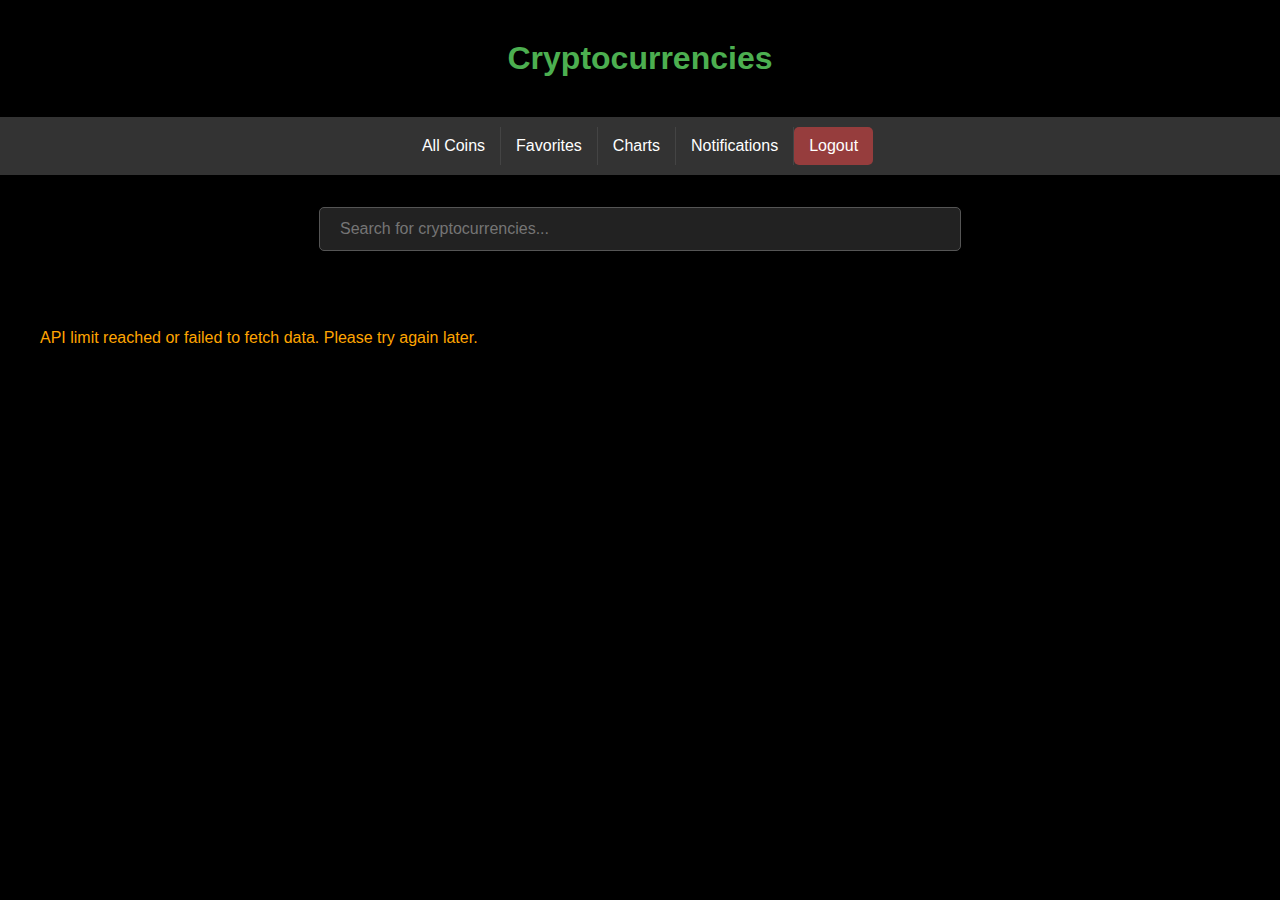
<file: dashboard.html>
<!DOCTYPE html>
<html lang="en">
<head>
    <meta charset="UTF-8">
    <meta name="viewport" content="width=device-width, initial-scale=1.0">
    <title>Cryptocurrency Search</title>
    <style>
            /* General body styling */
            body {
                font-family: Arial, sans-serif;
                margin: 0;
                padding: 0;
                background-color: #000; /* Black background */
                color: #fff; /* White text */
                display: flex;
                flex-direction: column;
                align-items: center;
            }
    
            /* Main title styling */
            h1 {
                color: #4CAF50; /* Green color */
                margin: 40px 20px;
                text-align: center;
                font-size: 2rem;
            }
    
            /* Navigation bar styling */
            #navBar {
                width: 100%;
                background-color: #333; /* Dark background */
                display: flex;
                flex-wrap: wrap;
                justify-content: center;
                padding: 10px 20px;
            }
    
            /* Styling for navigation links */
            #navBar a {
                color: #fff;
                padding: 10px 15px;
                text-decoration: none;
                text-align: center;
                font-size: 1rem;
                border-right: 1px solid #444;
            }
    
            /* Remove border from last nav link */
            #navBar a:last-child {
                border-right: none;
            }
    
            /* Hover effect for navigation links */
            #navBar a:hover {
                background-color: #ddd;
                color: #000;
            }
    
            /* Search bar styling */
            #searchBar {
                width: 90%;
                max-width: 600px;
                padding: 12px 20px;
                margin: 2rem 0;
                font-size: 1rem;
                border: 1px solid #555;
                border-radius: 5px;
                background-color: #222;
                color: #fff;
            }
    
            /* Grid layout for cryptocurrency list */
            #cryptoList {
                display: grid;
                grid-template-columns: repeat(auto-fit, minmax(280px, 1fr));
                gap: 20px;
                width: 100%;
                max-width: 1200px;
                margin: 10px 0;
                padding: 20px;
            }
    
            /* Styling for individual crypto cards */
            .crypto-card {
                background: rgba(255, 255, 255, 0.1);
                border: 1px solid rgba(255, 255, 255, 0.2);
                border-radius: 8px;
                padding: 20px;
                box-shadow: 0 4px 8px rgba(255, 255, 255, 0.2);
                text-align: center;
            }
    
            /* Title styling within each crypto card */
            .crypto-card h3 {
                margin: 0 0 10px;
                color: #fff;
                font-size: 1.2rem;
            }
    
            /* Description styling within each crypto card */
            .crypto-card p {
                margin: 10px 0;
                color: #ccc;
                font-size: 0.9rem;
            }
    
            /* Button styling within each crypto card */
            .crypto-card button {
                padding: 8px 12px;
                font-size: 0.9rem;
                color: #000000;
                background-color: #b46c4a;
                border: none;
                border-radius: 5px;
                cursor: pointer;
                margin: 5px;
            }
    
            /* Modal styling */
            .modal {
                display: none;
                position: fixed;
                z-index: 1000;
                left: 0;
                top: 0;
                width: 100%;
                height: 100%;
                background-color: rgba(0, 0, 0, 0.9);
                justify-content: center;
                align-items: center;
            }
    
            /* Modal content styling */
            .modal-content {
                background-color: rgba(255, 255, 255, 0.1);
                padding: 20px;
                border-radius: 8px;
                width: 90%;
                max-width: 500px;
                color: #fff;
                text-align: center;
            }
    
            /* Close button styling within modal */
            .close-btn {
                background-color: #ff4444;
                border: none;
                color: white;
                padding: 10px 15px;
                font-size: 1rem;
                border-radius: 5px;
                cursor: pointer;
                margin-top: 20px;
            }
    
            /* Responsive design using media queries */
            @media (max-width: 768px) {
                h1 {
                    font-size: 1.5rem;
                }
    
                #navBar a {
                    font-size: 0.9rem;
                    padding: 8px 12px;
                }

                #searchBar {
                    max-width: 100%;
                    font-size: 0.9rem;
                }

                #cryptoDetails h1 {
                    font-size: 1.5rem;
                }
                #cryptoDetails p {
                    font-size: 0.9rem;
                }

                .close-btn {
                    padding: 8px 12px;
                    font-size: 0.9rem;
                }
    
                .crypto-card {
                    padding: 15px;
                    margin: 3.5px;
                }
    
                .crypto-card h3 {
                    font-size: 1rem;
                }
    
                .crypto-card p {
                    font-size: 0.8rem;
                }
    
                .crypto-card button {
                    font-size: 0.8rem;
                    padding: 6px 10px;
                }
    
                .modal-content {
                    padding: 15px;
                }
            }
    
            @media (max-width: 480px) {
                h1 {
                    font-size: 1.2rem;
                    margin: 20px 10px;
                }
    
                #navBar a {
                    font-size: 0.8rem;
                    padding: 6px 10px;
                }

                #searchBar {
                    max-width: 100%;
                    font-size: 0.8rem;
                }

                #cryptoDetails h1 {
                    font-size: 1.2rem;
                }
                #cryptoDetails p {
                    font-size: 0.8rem;
                }

                .close-btn {
                    padding: 7px 11px;
                    font-size: 0.7rem;
                }
    
                .crypto-card h3 {
                    font-size: 0.9rem;
                }
    
                .crypto-card p {
                    font-size: 0.7rem;
                }
    
                .crypto-card button {
                    font-size: 0.7rem;
                    padding: 5px 8px;
                }
            }
        </style>
</head>
<body>
    <!-- Main Content Section -->
    <h1>Cryptocurrencies</h1>

    <!-- Navigation Bar -->
    <div id="navBar">
        <a href="dashboard.html">All Coins</a>
        <a href="favorites.php">Favorites</a>
        <a href="charts.html">Charts</a>
        <a href="set_notification.php">Notifications</a>
        <a href="logout.php" style="background-color: #963d3d; border-radius: 5px;">Logout</a>
    </div>

    <!-- Search Bar for Filtering Cryptos -->
    <input type="text" id="searchBar" placeholder="Search for cryptocurrencies..." oninput="filterCryptos()" />
    <div id="cryptoList"></div>

    <!-- Modal for displaying cryptocurrency details -->
    <div id="cryptoModal" class="modal">
        <div class="modal-content">
            <div id="cryptoDetails"></div>
            <button class="close-btn" onclick="closeModal()">Close</button>
        </div>
    </div>

    <script>
        const CACHE_KEY = 'cryptosData'; // Key to store data in localStorage
        const CACHE_TIMESTAMP_KEY = 'cryptosDataTimestamp'; // Key to store timestamp of the cache
        const CACHE_EXPIRY_TIME = 10 * 60 * 1000; // Cache expiration time (10 minutes)
        let allCryptos = []; // To hold the cryptocurrency data
    
        // Fetch cryptocurrency data
        async function fetchCryptos() {
            const cachedData = localStorage.getItem(CACHE_KEY);
            const cachedTimestamp = localStorage.getItem(CACHE_TIMESTAMP_KEY);
    
            if (cachedData && cachedTimestamp && (Date.now() - cachedTimestamp < CACHE_EXPIRY_TIME)) {
                console.log('Using cached cryptocurrency data');
                allCryptos = JSON.parse(cachedData);
                displayCryptos(allCryptos);
            } else {
                try {
                    console.log('Fetching new cryptocurrency data');
                    const response = await fetch('fetch_cryptos.php');
                    if (!response.ok) throw new Error('Failed to fetch cryptocurrency data');
                    allCryptos = await response.json();
                    localStorage.setItem(CACHE_KEY, JSON.stringify(allCryptos)); // Cache data
                    localStorage.setItem(CACHE_TIMESTAMP_KEY, Date.now()); // Update timestamp
                    displayCryptos(allCryptos);
                    startPriceUpdates();
                } catch (error) {
                    console.error('Error fetching cryptocurrencies:', error);
                    document.getElementById('cryptoList').innerHTML = "<p style='color:orange;'>API limit reached or failed to fetch data. Please try again later.</p>";
                }
            }
        }
    
        // Display cryptocurrency cards
        function displayCryptos(cryptos) {
            const container = document.getElementById('cryptoList');
            container.innerHTML = '';
            cryptos.forEach(crypto => {
                const div = document.createElement('div');
                div.className = 'crypto-card';
                div.id = `crypto-${crypto.id}`;
                div.innerHTML = `
                    <h3>${crypto.name} (${crypto.symbol.toUpperCase()})</h3>
                    <p>Price: $<span class="crypto-price">${crypto.current_price.toFixed(2)}</span></p>
                    <button style="background-color:yellowgreen;" onclick="viewDetails('${crypto.id}')">View Details</button>
                    <button onclick="addToFavorites('${crypto.id}', '${crypto.name}')">Add to Favorites</button>
                `;
                container.appendChild(div);
            });
        }
    
        // Periodically update prices
        async function updatePrices() {
            try {
                const response = await fetch(`fetch_cryptos.php?ts=${Date.now()}`);
                const updatedCryptos = await response.json();
    
                updatedCryptos.forEach(updatedCrypto => {
                    const cryptoCard = document.getElementById(`crypto-${updatedCrypto.id}`);
                    if (cryptoCard) {
                        const priceElement = cryptoCard.querySelector('.crypto-price');
                        priceElement.textContent = updatedCrypto.current_price.toFixed(2);
                    }
                });
    
                allCryptos = updatedCryptos;
                localStorage.setItem(CACHE_KEY, JSON.stringify(updatedCryptos)); // Update cache
                localStorage.setItem(CACHE_TIMESTAMP_KEY, Date.now()); // Update timestamp
            } catch (error) {
                console.error('Failed to update cryptocurrency prices:', error);
            }
        }
    
        // Start periodic price updates every 10 seconds
        function startPriceUpdates() {
            setInterval(updatePrices, 10000); // Update every 10 seconds
        }
    
        // Filter cryptocurrencies based on search input
        function filterCryptos() {
            const query = document.getElementById('searchBar').value.toLowerCase();
            const filteredCryptos = allCryptos.filter(crypto =>
                crypto.name.toLowerCase().includes(query) || crypto.symbol.toLowerCase().includes(query)
            );
            displayCryptos(filteredCryptos);
        }
    
        // Add cryptocurrency to favorites
        async function addToFavorites(cryptoId, cryptoName) {
            try {
                const response = await fetch('add_favorite.php', {
                    method: 'POST',
                    headers: {
                        'Content-Type': 'application/x-www-form-urlencoded',
                    },
                    body: new URLSearchParams({ crypto_id: cryptoId }),
                });
    
                const result = await response.text();
                alert(result.includes("Added to favorites") ? `${cryptoName} added to favorites!` : result);
            } catch (error) {
                console.error('Failed to add to favorites:', error);
                alert('Failed to add to favorites. Please try again.');
            }
        }
    
        // View detailed cryptocurrency information
        async function viewDetails(cryptoId) {
            try {
                const response = await fetch(`https://api.coingecko.com/api/v3/coins/${cryptoId}`);
                const crypto = await response.json();
    
                const container = document.getElementById('cryptoDetails');
                container.innerHTML = `
                    <h1>${crypto.name} (${crypto.symbol.toUpperCase()})</h1>
                    <p>Current Price: $${crypto.market_data.current_price.usd}</p>
                    <p>Market Cap: $${crypto.market_data.market_cap.usd}</p>
                    <p>24h High: $${crypto.market_data.high_24h.usd}</p>
                    <p>24h Low: $${crypto.market_data.low_24h.usd}</p>
                `;
    
                const modal = document.getElementById('cryptoModal');
                modal.style.display = 'flex'; // Show modal
            } catch (error) {
                console.error('Failed to fetch cryptocurrency details:', error);
            }
        }
    
        // Close details modal
        function closeModal() {
            document.getElementById('cryptoModal').style.display = 'none';
        }
    
        // Fetch data on page load
        fetchCryptos();
    </script>
    
</body>
</html>
</file>
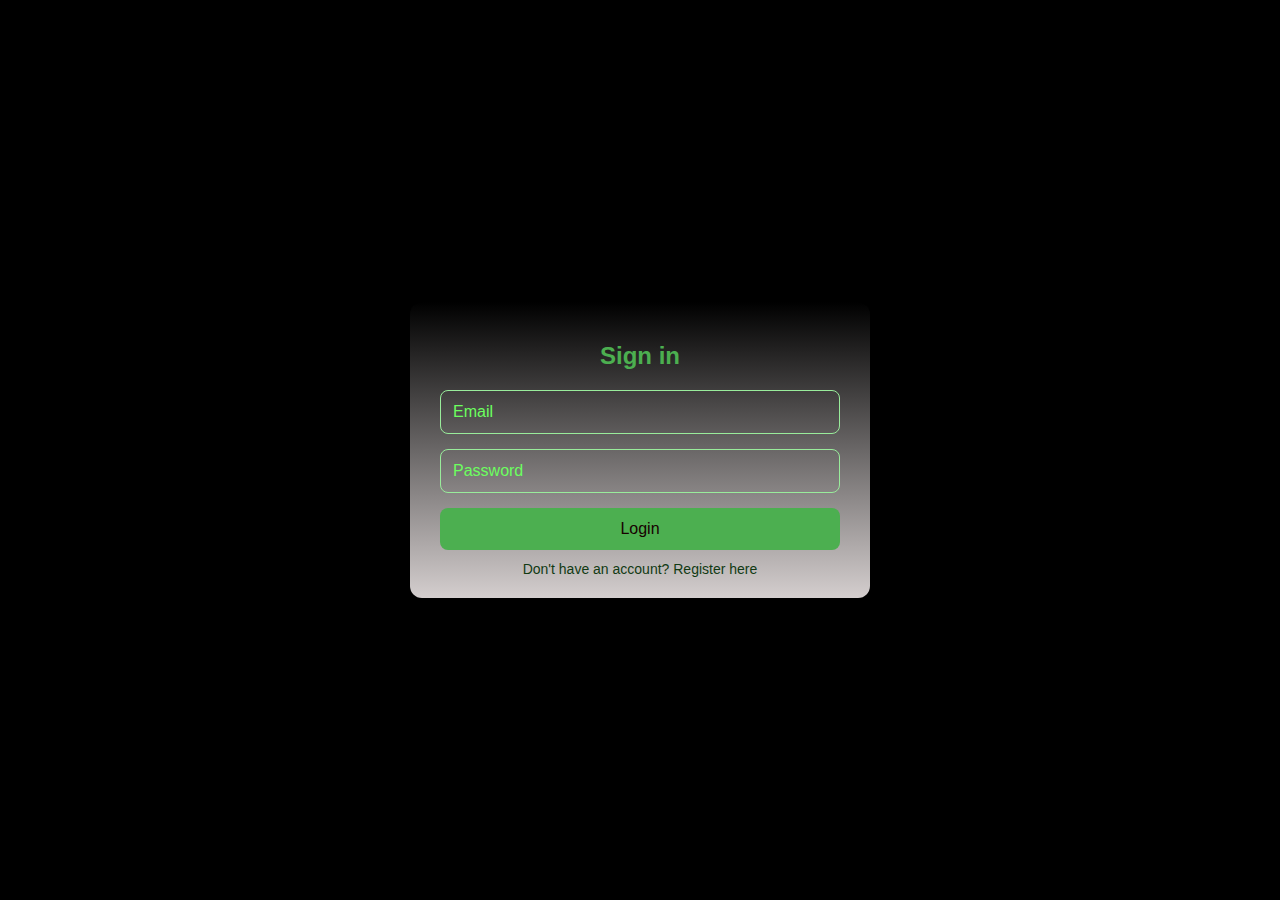
<file: login_form.html>
<!DOCTYPE html>
<html lang="en">
<head>
    <meta charset="UTF-8">
    <meta name="viewport" content="width=device-width, initial-scale=1.0">
    <title>Login</title>
    <style>
        /* General body styling */
        body {
            font-family: Arial, sans-serif;
            background-color: #000;
            color: #1b1b1b;
            margin: 0;
            padding: 0;
            display: flex;
            justify-content: center;
            align-items: center;
            height: 100vh;
        }

        .login-container {
            background-color: transparent;
            padding: 20px 30px;
            border-radius: 12px;
            background-color: #000000;
            background-image: linear-gradient(180deg, #000000 0%, #d4cece 100%);
            border: none;
            box-shadow: 0 8px 16px rgba(0, 0, 0, 0.2);
            width: 100%;
            max-width: 400px;
        }

        h2 {
            margin-bottom: 20px;
            text-align: center;
            font-size: 24px;
            color: #4CAF50;
        }

        form {
            display: flex;
            flex-direction: column;
        }

        input {
            margin-bottom: 15px;
            background-color: transparent;
            padding: 12px;
            font-size: 16px;
            color: #000000;
            border: 1px solid #99ec9b;
            border-radius: 8px;
            transition: border-color 0.3s, box-shadow 0.3s;
        }

        input:focus {
            border-color: #99ec9b;
            box-shadow: 0 0 5px rgba(27, 27, 27, 0.5);
            outline: none;
        }

        input::placeholder {
            color: #6cff5f;
            font-size: 16px;
            opacity: 1;
        }

        input:focus::placeholder {
            color: #84c986;
        }

        button {
            padding: 12px;
            font-size: 16px;
            background-color: #4CAF50;
            color: rgb(24, 0, 0);
            border: none;
            border-radius: 8px;
            cursor: pointer;
            transition: background-color 0.3s, transform 0.2s;
        }

        button:hover {
            background-color: #45a049;
            transform: translateY(-2px);
        }

        .message {
            text-align: center;
            margin-top: 15px;
            color: red;
            display: none;
        }

        .register-link {
            margin-top: 10px;
            text-align: center;
        }

        .register-link a {
            color: #113a13;
            text-decoration: none;
            font-size: 14px;
            transition: color 0.3s;
        }

        .register-link a:hover {
            text-decoration: underline;
        }

        @media (max-width: 480px) {
            .login-container {
                padding: 15px;
            }

            h2 {
                font-size: 20px;
            }

            input, button {
                font-size: 14px;
            }
        }
    </style>
</head>
<body>
    <div class="login-container">
        <h2>Sign in</h2>
        <div class="message" id="loginMessage"></div>
        <form id="loginForm" method="POST" action="login.php">
            <input type="email" name="email" placeholder="Email" required>
            <input type="password" name="password" placeholder="Password" required>
            <button type="submit">Login</button>
        </form>
        <!-- Register link -->
        <div class="register-link">
            <a href="register.php">Don't have an account? Register here</a>
        </div>
    </div>

    <script>
        document.getElementById('loginForm').onsubmit = async (e) => {
            e.preventDefault();

            const formData = new FormData(e.target);

            try {
                const response = await fetch('login.php', {
                    method: 'POST',
                    body: formData,
                });

                const result = await response.text();

                document.getElementById('loginMessage').textContent = result;

                if (result.includes('Login successful')) {
                    window.location.href = 'dashboard.html';
                }
            } catch (error) {
                document.getElementById('loginMessage').textContent = 'Error: Unable to login.';
            }
        };
    </script>
</body>
</html>
</file>
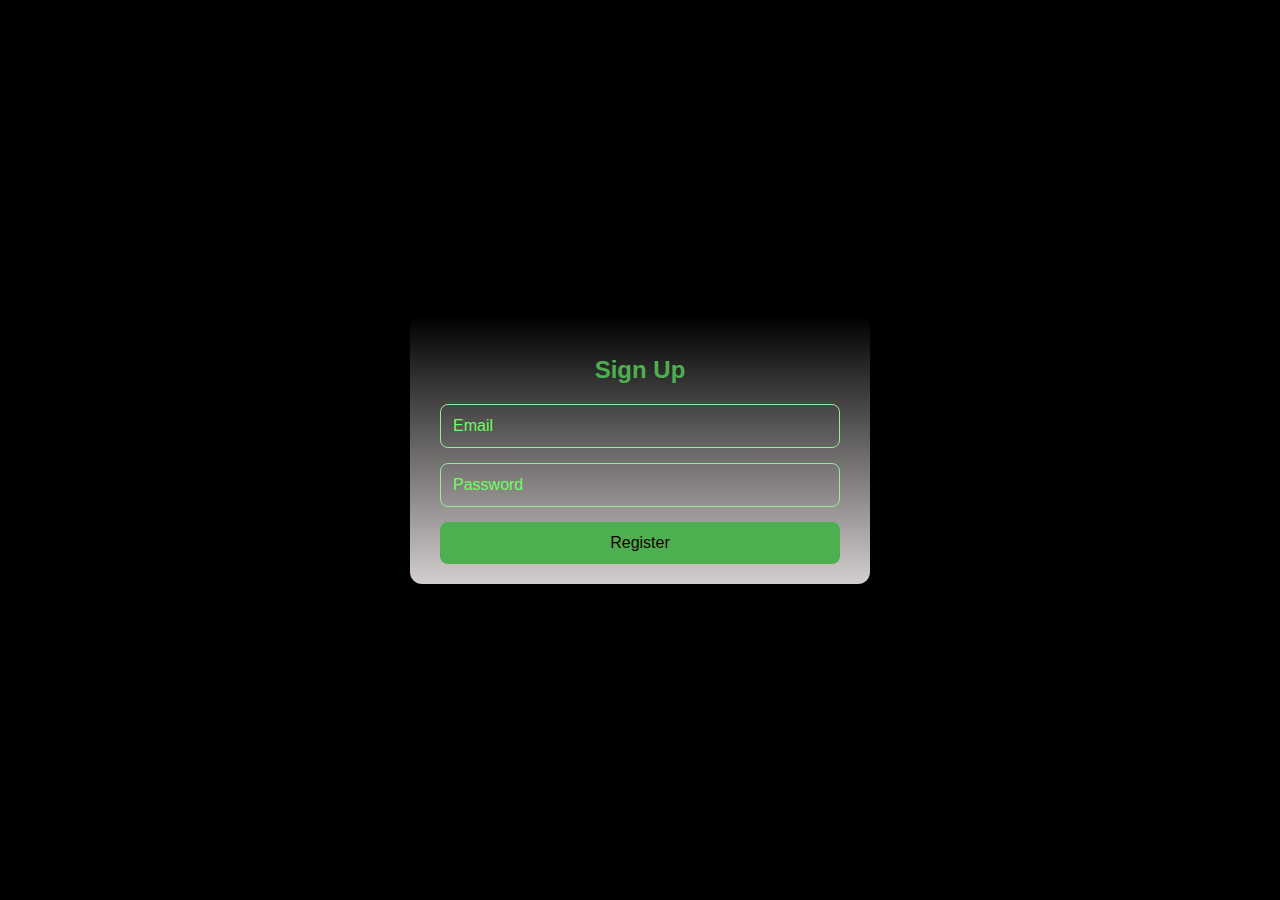
<file: register.html>
<!DOCTYPE html>
<html lang="en">
<head>
    <meta charset="UTF-8">
    <meta name="viewport" content="width=device-width, initial-scale=1.0">
    <title>User Registration</title>
    <style>
        body {
            font-family: Arial, sans-serif;
            background-color: #000;
            color: #1b1b1b;
            margin: 0;
            padding: 0;
            display: flex;
            justify-content: center;
            align-items: center;
            height: 100vh;
        }

        .form-container {
            background-color: #000000;
            background-image: linear-gradient(180deg, #000000 0%, #d4cece 100%);
            padding: 20px 30px;
            border-radius: 12px;
            box-shadow: 0 8px 16px rgba(0, 0, 0, 0.2);
            width: 100%;
            max-width: 400px;
        }

        h2 {
            margin-bottom: 20px;
            text-align: center;
            font-size: 24px;
            color: #4CAF50;
        }

        form {
            display: flex;
            flex-direction: column;
        }

        /* Input field styling */
        input {
            margin-bottom: 15px; /* Space below each input */
            background-color: transparent; /* Transparent background */
            padding: 12px; /* Padding inside input fields */
            font-size: 16px; /* Font size */
            color: #6cd66e; /* Black text color */
            border: 1px solid #99ec9b;; /* Border color */
            border-radius: 8px; /* Rounded corners */
            transition: border-color 0.3s, box-shadow 0.3s; /* Smooth transition on focus */
        }

        /* Styling for input focus */
        input:focus {
            border-color: #99ec9b; /* Green border on focus */
            box-shadow: 0 0 5px rgba(27, 27, 27, 0.5); /* Shadow effect on focus */
            outline: none; /* Removes default outline */
        }

        /* Placeholder text styling */
        input::placeholder {
            color: #6cff5f; /* Default placeholder text color */
            font-size: 16px; /* Font size of the placeholder */
            opacity: 1; /* Ensures full visibility */
        }

        /* Placeholder color change on input focus */
        input:focus::placeholder {
            color: #84c986; /* Greenish placeholder color */
            opacity: 1;
        }

        button {
            padding: 12px;
            font-size: 16px;
            background-color: #4CAF50;
            color: rgb(24, 0, 0);
            border: none;
            border-radius: 8px;
            cursor: pointer;
            transition: background-color 0.3s, transform 0.2s;
        }

        button:hover {
            background-color: #45a049;
            transform: translateY(-2px);
        }

        @media (max-width: 480px) {
            .form-container {
                padding: 15px;
            }

            h2 {
                font-size: 20px;
            }

            input, button {
                font-size: 14px;
            }
        }
    </style>
</head>
<body>
    <div class="form-container">
        <h2>Sign Up</h2>
        <form method="POST" action="register.php">
            <input type="hidden" name="csrf_token" value="<?php echo htmlspecialchars($_SESSION['csrf_token'] ?? ''); ?>">
            <input type="email" name="email" placeholder="Email" required>
            <input type="password" name="password" placeholder="Password" required>
            <button type="submit">Register</button>
        </form>
    </div>
</body>
</html>
</file>
